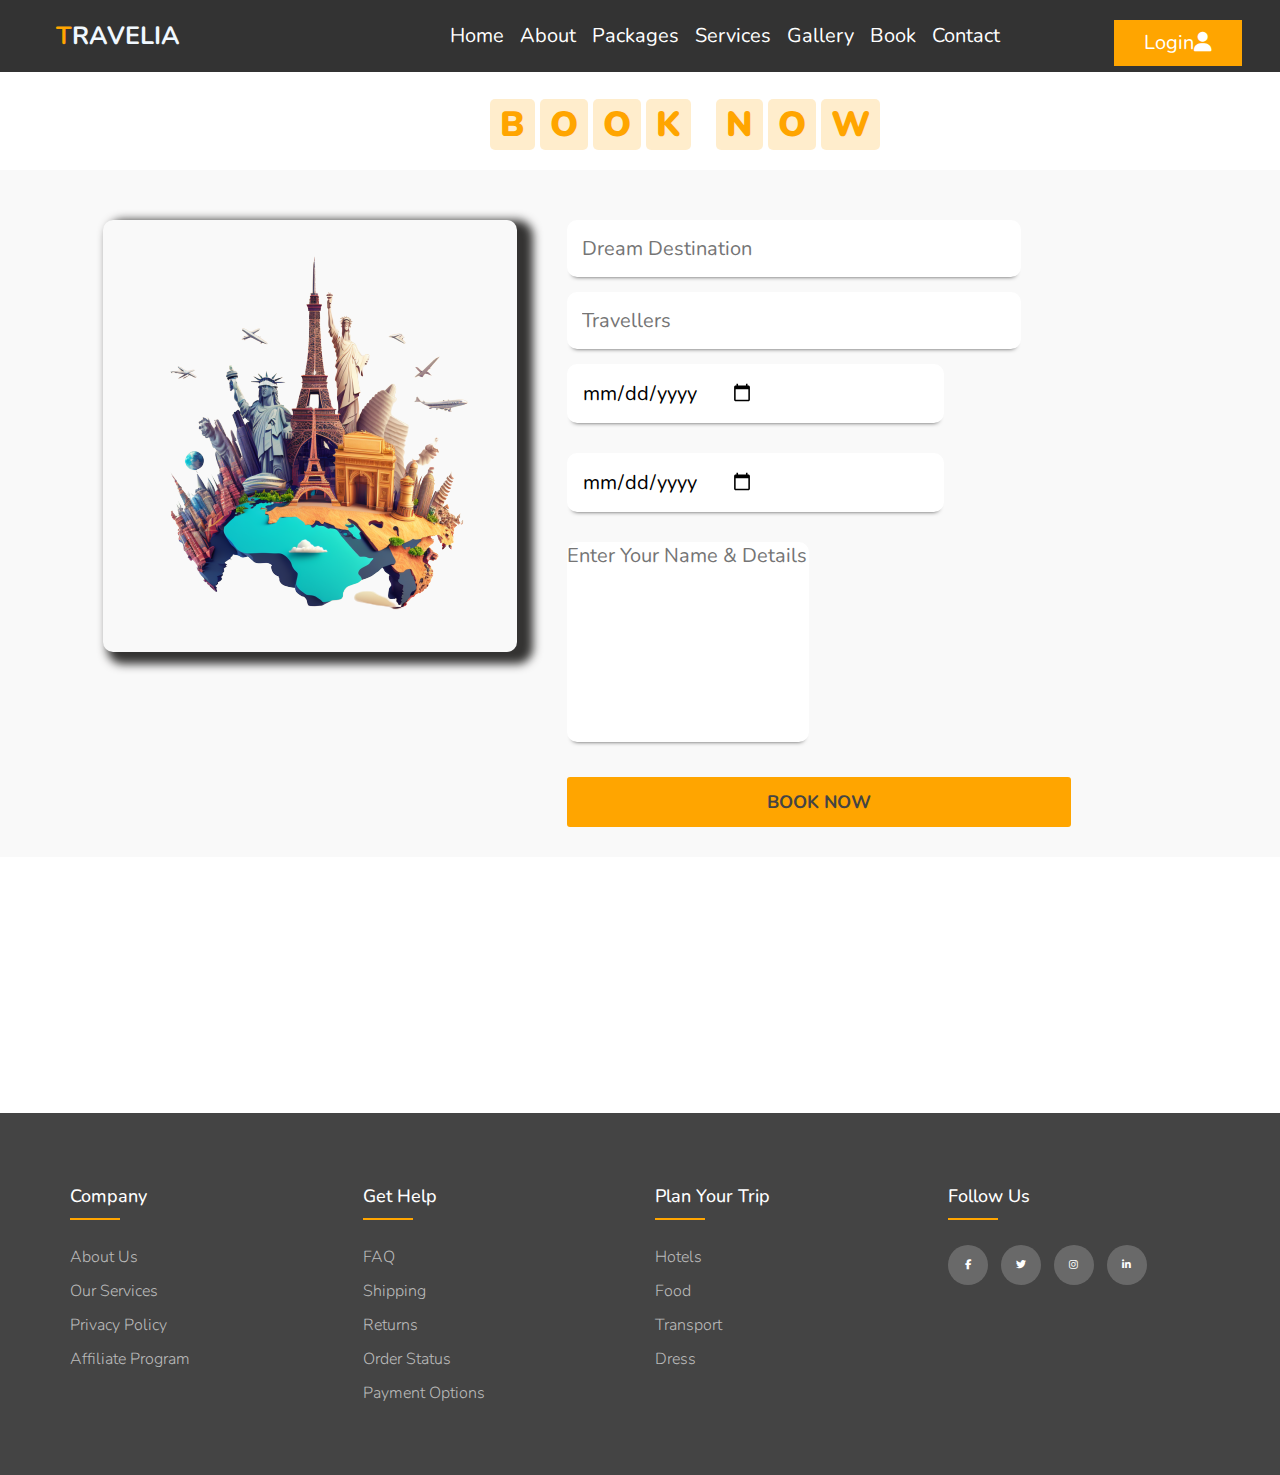
<file: book.html>
<!DOCTYPE html>
<html lang="en">
<head>
    <meta charset="UTF-8">
    <meta name="viewport" content="width=device-width, initial-scale=1.0">
    <title>Booking Page</title>
     <!-- Bootstrap Link -->
     <link href="https://cdn.jsdelivr.net/npm/bootstrap@5.0.2/dist/css/bootstrap.min.css" rel="stylesheet" integrity="sha384-EVSTQN3/azprG1Anm3QDgpJLIm9Nao0Yz1ztcQTwFspd3yD65VohhpuuCOmLASjC" crossorigin="anonymous">
     <!-- Bootstrap Link -->
     <!-- Font Awesome Cdn -->
     <link rel="stylesheet" href="https://cdnjs.cloudflare.com/ajax/libs/font-awesome/6.2.1/css/all.min.css">
     <!-- Font Awesome Cdn -->
     <!-- Google Fonts -->
     <link rel="preconnect" href="https://fonts.googleapis.com">
     <link rel="preconnect" href="https://fonts.gstatic.com" crossorigin>
     <link href="https://fonts.googleapis.com/css2?family=Roboto:wght@500&display=swap" rel="stylesheet">
     <!-- Google Fonts -->
    <link rel="stylesheet" href="book.css">
    <link rel="stylesheet" href="index.css">
    <script src="index.js"></script>
    <link rel="stylesheet" href="https://cdnjs.cloudflare.com/ajax/libs/font-awesome/6.4.2/css/all.min.css"/>
</head>

<body>

    <header>


        <a href ="#" class="logo"><span>T</span>ravelia</a>
        <nav class ="navbar">
            <a href ="index.html">Home</a>
            <a href ="about.html">About</a>
            <a href ="packages.html" >Packages</a>
            <a href ="services.html" >Services</a>
            <a href ="gallary.html">Gallery</a>
            <a href ="book.html">Book</a>
            <a href="contact.html">Contact</a>
           
            
        </nav>
            
            <div class="login-icon">

            
            <button id = "login-btn">Login<i class ="fa fa-user" ></i>
            </button>
           </div>
    </header>
    <div class="login-form-container" id ="login-form">

        <i class="fas fa-times" id ="form-close"></i>
    </div>

    <!---booking-->
    <div class ="pack"></div>
    <h1 class ="heading">
        <span><b>B</b></span>
        <span><b>O</b></span>
        <span><b>O</b></span>
        <span><b>K</b></span>
        <span class="space"></span>
        <span><b>N</b></span>
        <span><b>O</b></span>
        <span><b>W</b></span>
    </h1> 
  </div>


   <!-- Section Book Start -->
   <section class="book" id="book">
    <div class="container">
      
      
      <div class="row">
        <div class="col-md-6 py-3 py-md-0">
          <div class="card">
            <img src="book-img.png" alt="">
          </div>
        </div>
        <div class="col-md-5 py-3 py-md-0">
          <form action="payment.html">
            <input type="text" class="form-control" id ="n1" placeholder="Dream Destination" pattern="[A-Za-z]{5,12}" required ="required"><p id ="demo"></p><br>
            <input type="number" class="form-control" id ="n2" placeholder="Travellers " pattern="[0-9]{1}" required ="required"><p id ="demo1"></p><br>
          
            <input type="date" class="form-control" id ="n3"placeholder="Departure Date" min="2023-11-11" required ="required"><b></b><br><br>
            <input type="date" class="form-control" id ="n4"placeholder="Arrival Date" min="2023-11-25" required ="required"><b></b><br><br>
            
            <textarea class="form-control" rows="5" id="n5" name="text"required ="required" placeholder="Enter Your Name & Details"></textarea>
            <p><a href ="payment.html"></a>
         
            <a href="payment.html"><button type="submit"  class ="submit" id="submit"  onclick="book()"><b>BOOK NOW</b></button></a>
          </form>
        </div>
      </div>
    </div>
  </section>
<script>
 // document.getElementById('submit').addEventListener('click', function() {
    //window.location.href = 'payment.html'; // Replace 'target-page.html' with the URL of the page you want to navigate to
 // });

 
 // </script>

<script>
  function book(){
    var x = document.getElementById("n1")
    if(x.validity.valueMissing){
     alert( "Destination Missing");
   }
   else if(x.validity.patternMismatch){
    alert("Pattern missing");
   }
  
  
   var y = document.getElementById("n2")
    if(y.validity.valueMissing){
     alert ("Travellers Missing");
   }
   else if(y.validity.patternMismatch){
    alert("Pattern missing");
   }
  
   var z = document.getElementById("n3")
    if(z.validity.valueMissing){
     alert ("departure date Missing");
   }
   else if(z.validity.patternMismatch){
    alert("Pattern missing");
   }
   
   var a= document.getElementById("n4")
    if(a.validity.valueMissing){
     alert ("Arrival date Missing");
   }
   else if(a.validity.patternMismatch){
    alert("Pattern missing");
   }

   var b= document.getElementById("n5")
   if(b.validity.valueMissing){
    alert("Details Missing");
   }
   else if(b.validity.patternMismatch){
    alert("Pattern missing");
   }
   
  if(x.value && y.value && z.value && a.value && b.value){
    window.location.href = "payment.html";
  }
  else {
 
       alert("Please fill all the fields and give valid input");
    }
  }
  

  $(function(){
    var dtToday = new Date();

    var month = dtToday.getMonth() + 1;
    var day = dtToday.getDate();
    var year = dtToday.getFullYear();

    if(month < 10)
        month = '0' + month.toString();
    if(day < 10)
        day = '0' + day.toString();

    var maxDate = year + '-' + month + '-' + day;    
    $('#txtDate').attr('max', maxDate);
});
</script>

  <!-- Section Book End -->
    <!--FOOTER-->
<footer class="footer">
  <div class="container">
      <div class="row">
          <div class="footer-col">
              <h4>company</h4>
              <ul>
                  <li><a href="#">about us</a></li>
                  <li><a href="#">our services</a></li>
                  <li><a href="#">privacy policy</a></li>
                  <li><a href="#">affiliate program</a></li>
              </ul>
          </div>
          <div class="footer-col">
              <h4>get help</h4>
              <ul>
                  <li><a href="#">FAQ</a></li>
                  <li><a href="#">shipping</a></li>
                  <li><a href="#">returns</a></li>
                  <li><a href="#">order status</a></li>
                  <li><a href="#">payment options</a></li>
              </ul>
          </div>
          <div class="footer-col">
              <h4>plan your trip</h4>
              <ul>
                  <li><a href="#">Hotels</a></li>
                  <li><a href="#">Food</a></li>
                  <li><a href="#">transport</a></li>
                  <li><a href="#">dress</a></li>
              </ul>
          </div>
          <div class="footer-col">
              <h4>follow us</h4>
              <div class="social-links">
                  <a href="https://www.facebook.com/"><i class="fab fa-facebook-f"></i></a>
                  <a href="#"><i class="fab fa-twitter"></i></a>
                  <a href="#"><i class="fab fa-instagram"></i></a>
                  <a href="https://www.linkedin.com/feed/"><i class="fab fa-linkedin-in"></i></a>
              </div>
          </div>
      </div>
  </div>
</footer>


<!--FOOTER-->
</html>
</file>
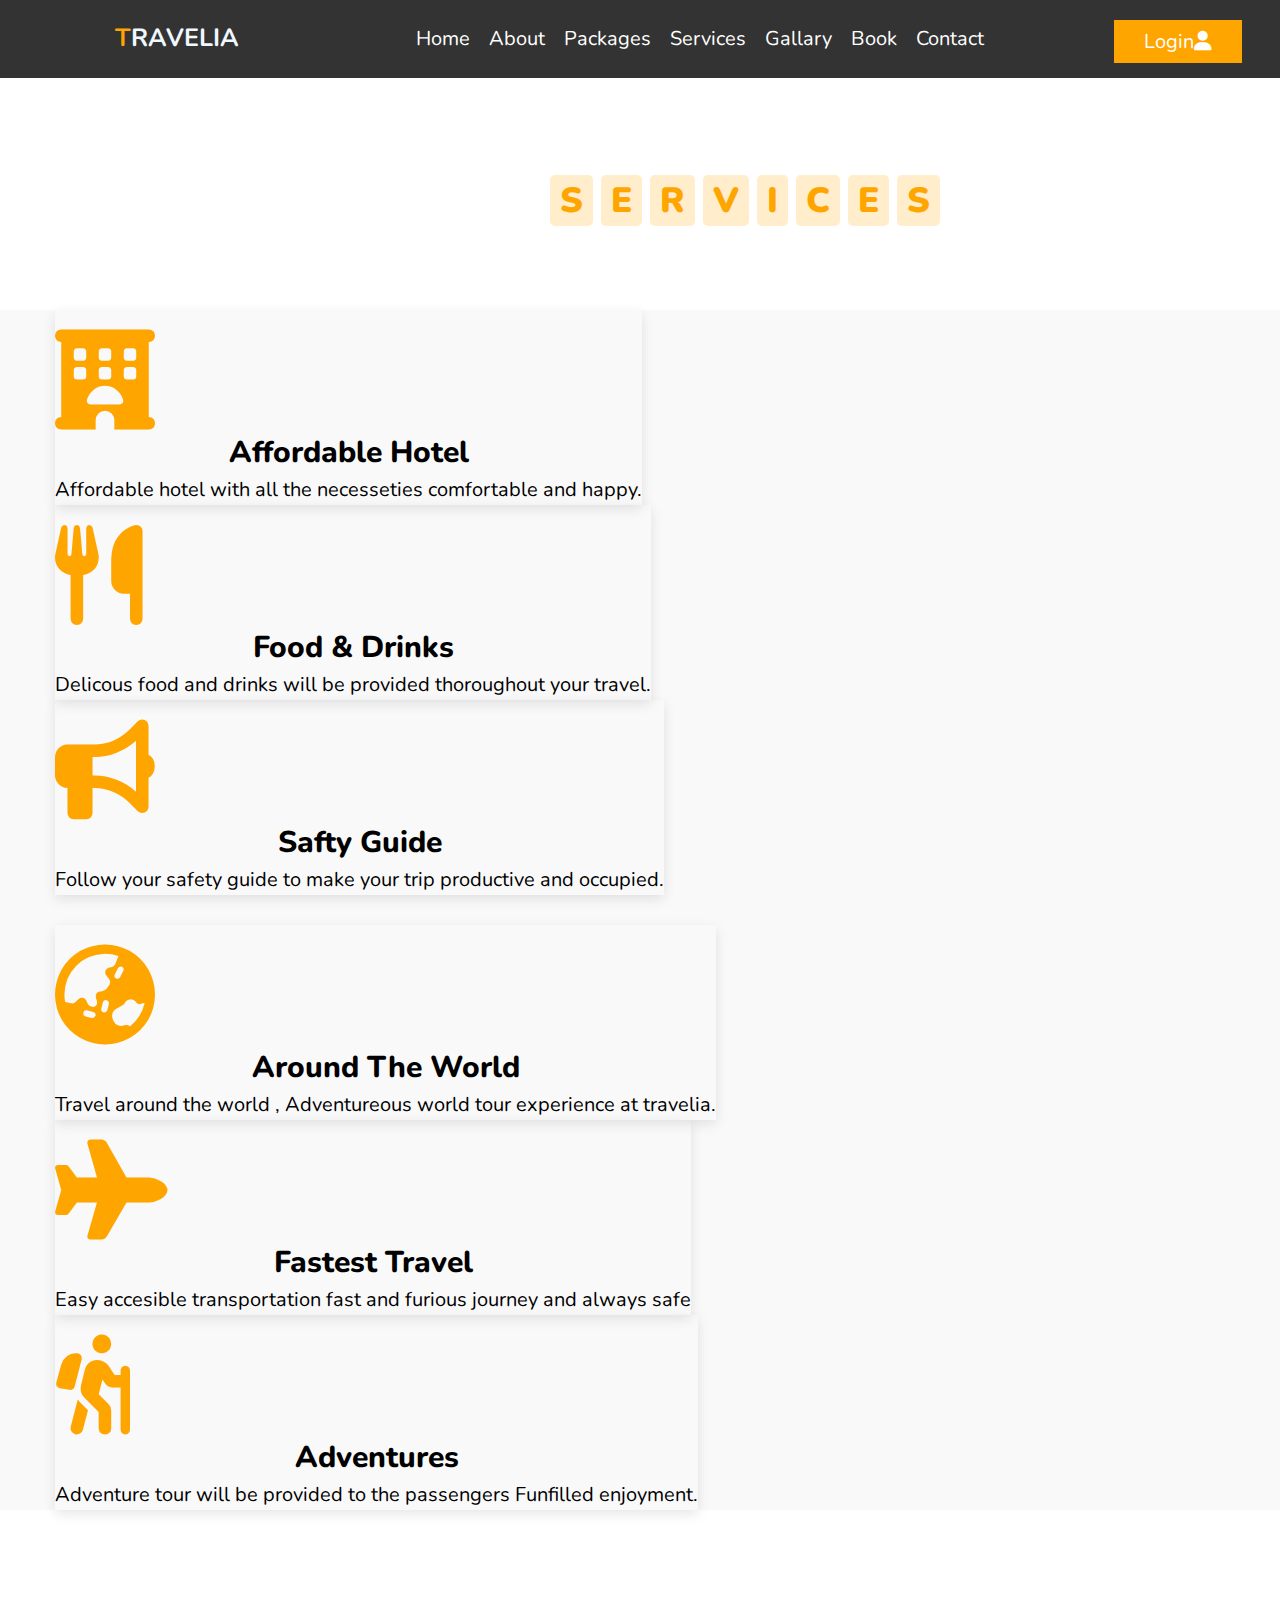
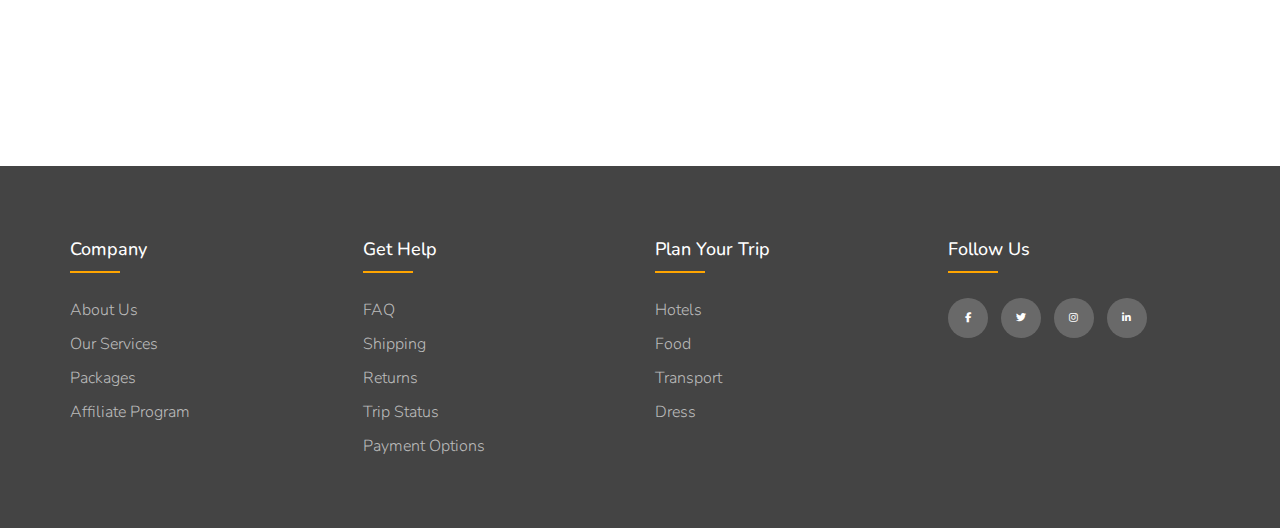
<file: services.html>
<!DOCTYPE html>
<html lang="en">
<head>
    <meta charset="UTF-8">
    <meta name="viewport" content="width=device-width, initial-scale=1.0">
    <title>Services</title>
    <!-- Bootstrap Link -->
    <link href="https://cdn.jsdelivr.net/npm/bootstrap@5.0.2/dist/css/bootstrap.min.css" rel="stylesheet" integrity="sha384-EVSTQN3/azprG1Anm3QDgpJLIm9Nao0Yz1ztcQTwFspd3yD65VohhpuuCOmLASjC" crossorigin="anonymous">
    <!-- Bootstrap Link -->
    <!-- Font Awesome Cdn -->
    <link rel="stylesheet" href="https://cdnjs.cloudflare.com/ajax/libs/font-awesome/6.2.1/css/all.min.css">
    <!-- Font Awesome Cdn -->
    <!-- Google Fonts -->
    <link rel="preconnect" href="https://fonts.googleapis.com">
    <link rel="preconnect" href="https://fonts.gstatic.com" crossorigin>
    <link href="https://fonts.googleapis.com/css2?family=Roboto:wght@500&display=swap" rel="stylesheet">
    <link rel ="stylesheet" href ="services.css">
    
</head>
<body>
    <header>


        <a href ="#" class="logo"><span>T</span>ravelia</a>
        <nav class ="navbar">
          <a href ="index.html">Home</a>
          <a href="about.html">About</a>
          <a href ="packages.html" >Packages</a>
          <a href ="services.html" >Services</a>
          <a href ="gallary.html">Gallary</a>
         
          <a href ="book.html">Book</a>
          <a href="contact.html">Contact</a>
           
            
        </nav>
            
            
            <div class="login-icon">

            
            <button id = "login-btn">Login<i class ="fa fa-user" ></i>
            </button>
           </div>
        

    </header>
    <!-- Section Services Start -->
   <div class ="serv">
    <h1 class ="heading">
        <span><b>S</b></span>
        <span><b>E</b></span>
        <span><b>R</b></span>
        <span><b>V</b></span>
        <span><b>I</b></span>
        <span><b>C</b></span>
        <span><b>E</b></span>
        <span><b>S</b></span>

       
    </h1> 
   </div>
   <!-- Section Services Start -->
   <section class="services" id="services">
    <div class="container">
      
      <div class="row" style="margin-top: 30px;">
        <div class="col-md-4 py-3 py-md-0">
          <div class="card">
            <i class="fas fa-hotel"></i>
            <div class="card-body">
              <h3>Affordable Hotel</h3>
              <p>Affordable hotel with all the necesseties comfortable and happy.</p>
            </div>
          </div>
        </div>
        <div class="col-md-4 py-3 py-md-0">
          <div class="card">
            <i class="fas fa-utensils"></i>
            <div class="card-body">
              <h3>Food & Drinks</h3>
              <p>Delicous food and drinks will be provided thoroughout your travel.</p>
            </div>
          </div>
        </div>
        <div class="col-md-4 py-3 py-md-0">
          <div class="card">
            <i class="fas fa-bullhorn"></i>
            <div class="card-body">
              <h3>Safty Guide</h3>
              <p>Follow your safety guide to make your trip productive and occupied.</p>
            </div>
          </div>
        </div>
      </div>
      <div class="row" style="margin-top: 30px;">
        <div class="col-md-4 py-3 py-md-0">
          <div class="card">
            <i class="fas fa-globe-asia"></i>
            <div class="card-body">
              <h3>Around The World</h3>
              <p>Travel around the world ,  Adventureous world tour experience at travelia.</p>
            </div>
          </div>
        </div>
        <div class="col-md-4 py-3 py-md-0">
          <div class="card">
            <i class="fas fa-plane"></i>
            <div class="card-body">
              <h3>Fastest Travel</h3>
              <p>Easy accesible transportation fast and furious journey and always safe</p>
            </div>
          </div>
        </div>
        <div class="col-md-4 py-3 py-md-0">
          <div class="card">
            <i class="fas fa-hiking"></i>
            <div class="card-body">
              <h3>Adventures</h3>
              <p>Adventure tour will be provided to the passengers Funfilled enjoyment.</p>
            </div>
          </div>
        </div>
      </div>
    </div>
  </section>
  <!-- Section Services End -->
  <!--FOOTER-->
<footer class="footer">
  <div class="container">
      <div class="row">
          <div class="footer-col">
              <h4>company</h4>
              <ul>
                  <li><a href="#">about us</a></li>
                  <li><a href="#">our services</a></li>
                  <li><a href="#">Packages</a></li>
                  <li><a href="#">affiliate program</a></li>
              </ul>
          </div>
          <div class="footer-col">
              <h4>get help</h4>
              <ul>
                  <li><a href="#">FAQ</a></li>
                  <li><a href="#">shipping</a></li>
                  <li><a href="#">returns</a></li>
                  <li><a href="#">trip status</a></li>
                  <li><a href="#">payment options</a></li>
              </ul>
          </div>
          <div class="footer-col">
              <h4>plan your trip</h4>
              <ul>
                  <li><a href="#">Hotels</a></li>
                  <li><a href="#">Food</a></li>
                  <li><a href="#">transport</a></li>
                  <li><a href="#">dress</a></li>
              </ul>
          </div>
          <div class="footer-col">
              <h4>follow us</h4>
              <div class="social-links">
                  <a href="https://www.facebook.com/"><i class="fab fa-facebook-f"></i></a>
                  <a href="#"><i class="fab fa-twitter"></i></a>
                  <a href="#"><i class="fab fa-instagram"></i></a>
                  <a href="https://www.linkedin.com/feed/"><i class="fab fa-linkedin-in"></i></a>
              </div>
          </div>
      </div>
  </div>
</footer>
<!--FOOTER-->
</html>
</file>
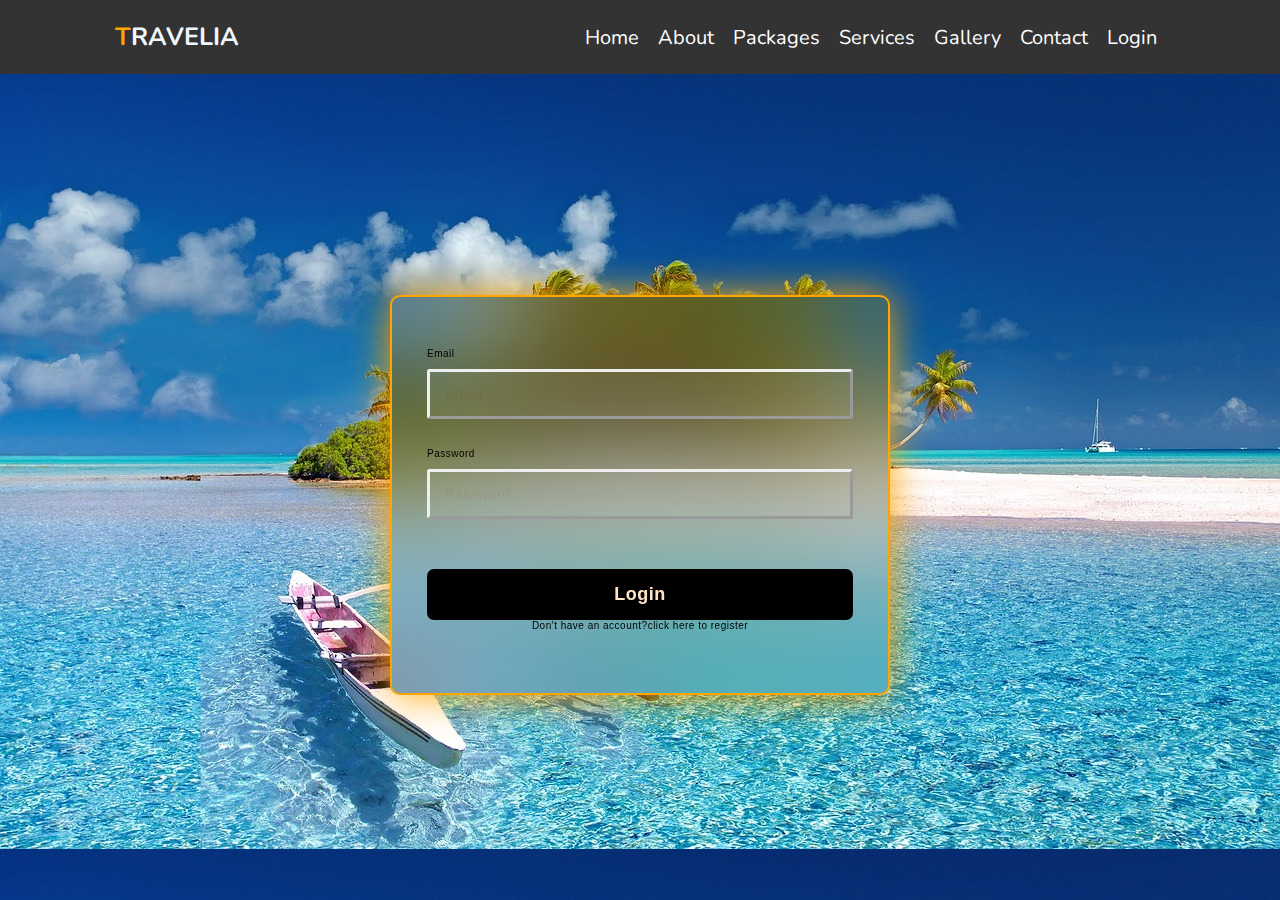
<file: user_log.html>
<!DOCTYPE html>
<html lang="en">
<head>
    <meta charset="UTF-8">
    <meta name="viewport" content="width=device-width, initial-scale=1.0">
    <title>Document</title>
    
    <link rel="stylesheet" href="https://cdnjs.cloudflare.com/ajax/libs/font-awesome/6.4.2/css/all.min.css"/>
    <style>
        @import url('https://fonts.googleapis.com/css2?family=Nunito+Sans:opsz,wght@6..12,300&family=Nunito:wght@200&display=swap');

:root{
 --orange: #ffa500;
}

body
{
    background-image:url(bg2.jpg);
    background-size:cover;
}

*
{
    font-family: 'Nunito',sans-serif;
    margin :0;
    padding:0;
    box-sizing: border-box;
    outline : none ; 
    border :none;
    text-decoration : none;
    transition: all .2s linear;
}

*::selection {
 background: var(--orange);
 color:white;
}

html{
    font-size : 62.5%;
    overflow-x:hidden ;
    scroll-padding-top :6rem;
    scroll-behavior : smooth;
}
header {
    position: fixed;
    top : 0;left:0;right:0;
    background: #333;
    z-index: 1000;
    display:flex;
    align-items: center;
    justify-content: space-between;
    padding: 2rem 9%;

}
header .logo{
    font-size: 2.5rem;
    font-weight: bolder;
    color :aliceblue;
    text-transform: uppercase;


}
header .logo span {
    color : var(--orange);
}

header .navbar a{
    color : #fff;
    font-size:2rem;
    margin : 0 .8rem;
    word-spacing:7px;

}

header .navbar a:hover{
    color:var(--orange);
}


.footer
    {
        margin-top:50%;
        width: 100%;
        padding: 5px 10px;
        background: #333;
        color:white;
        display: flex;
    }
    .footer div{
        text-align: center;
    }
    .col-2
    {
        flex-grow: 1;
    }
   .footer div h3{
    font-weight: 300;
    margin-bottom: 30px;
    letter-spacing: 1px;
    font-family: 'Gill Sans', 'Gill Sans MT', Calibri, 'Trebuchet MS', sans-serif;
   }
   .col-2 a{
    display: block;
    text-decoration: none;
    color:burlywood;
    margin-bottom: 10px;
    font-size: small;
}
/* Style all font awesome icons */
.fa {
  padding: 20px;
  font-size: 30px;
  width: 20px;
  text-align: center;
  text-decoration: none;
}

/* Add a hover effect if you want */
.fa:hover {
  opacity: 0.7;
}

/* Set a specific color for each brand */

/* Facebook */
.fa-facebook {
  
  color: white;
}

/* Twitter */
.fa-twitter {
  
  color: white;
}
.fa-whatsapp {
  
  color: white;
}
.fa-instagram {
  
  color: white;
}

.container1 {
  position: relative;
  width: 50%;
}

section{
    padding:1.5rem;
}
form{
    height: 400px;
    width: 500px;
    background-color:rgba(92, 87, 87, 0.07);
    position: absolute;
    transform: translate(-50%,-50%);
    top: 55%;
    left: 50%;
    border-radius: 10px;
    backdrop-filter: blur(50px);
    border: 2px solid orange;
    box-shadow: 0 0 40px orange;
    padding: 50px 35px;
}
form *{
    font-family: 'Poppins',sans-serif;
    color:black;
    letter-spacing: 0.5px;
    outline: none;
    border: none;
}
form h3{
    font-size: 32px;
    font-weight: 500;
    line-height: 42px;
    text-align: center;
    font-family: 'Times New Roman', Times, serif;
}
.lab1
{
    display: block;
    margin-top: 30px;
    font-size: 16px;
    font-weight: 500;
    border-color:skyblue;
}

input:hover{
    background-color:#f2a109;
}
input{
    display: block;
    height: 50px;
    color:orange;
    border-style:outset;
    width: 100%;
    background-color: rgba(255,255,255,0.07);
    border-radius: 3px;
    padding: 15px 15px;
    margin-top: 8px;
    font-size: 14px;
    font-weight: 300;
}

::placeholder{
    color: rgba(131, 19, 19, 0.07)
}

::-webkit-scrollbar
     {
      width: 20px;
     }
     ::-webkit-scrollbar-track
     {
      box-shadow: inset 0 0 5px grey;
     }
     ::-webkit-scrollbar-thumb
     {
      background:#000000;
     }
     ::-webkit-scrollbar-thumb:hover
     {
 background:orange;
     }
     
button{
    margin-top: 50px;
    width: 100%;
    background-color:black;
    color:bisque;
    padding: 15px 5px;
    font-size: 18px;
    font-weight: 600;
    border-radius: 7px;
    cursor: pointer;
    align-items: center;
    margin-right: 30px;
}
    p
    {
        text-align: center;
    }





    </style>
</head>


<body>
    <script src="https://code.jquery.com/jquery-3.7.1.min.js" integrity="sha256-/JqT3SQfawRcv/BIHPThkBvs0OEvtFFmqPF/lYI/Cxo=" crossorigin="anonymous"></script>
    <header>


        <a href ="#" class="logo"><span>T</span>ravelia</a>
        <nav class ="navbar">
            <a href ="main.html">Home</a>
            <a href ="about.html">About</a>

            <a href ="#" >Packages</a>
            <a href ="#" >Services</a>
            <a href ="#">Gallery</a>
           
            <a href="contact.html">Contact</a>
            
            
                <a href="user_log.html">Login</a>
                
               
        </nav>

    </header>
     <section>
    <form action="main.html" autocomplete="off" >
       

        <label for="email">Email</label>
        <input type="text" placeholder="Email" id="email" name="email" pattern="[a-z0-9._%+\-]+@[a-z0-9.\-]+\.[a-z]{2,}$" required=""> <br> <br>

        <label for="password">Password</label>
        <input type="password" placeholder="Password" id="password" pattern="(?=.*\d)(?=.[a-z])(?=.*[A-Z]).{8,}" title="Must contain at least one number and one uppercase and lowercase letter, and at least 8or more characters." required="">

        <button name="submit" onclick="return(login(email,password))">Login</button><br> 
        <p> Don't have an account?<a href="user_reg.html">click here to register</a> </p>
    </form>
     </section>
     <script>  
     function login(email,password)
     {
         if(!email.checkValidity())
                {
                    alert("Invalid Email");
                    return false;
                }
                else if(!password.checkValidity())
                {
                    alert("Invalid password");
                    return false;
                }
                else{
                    alert("login Successfully");
                    return true;
                }
     }
    </script>
</body>

</html>
</file>
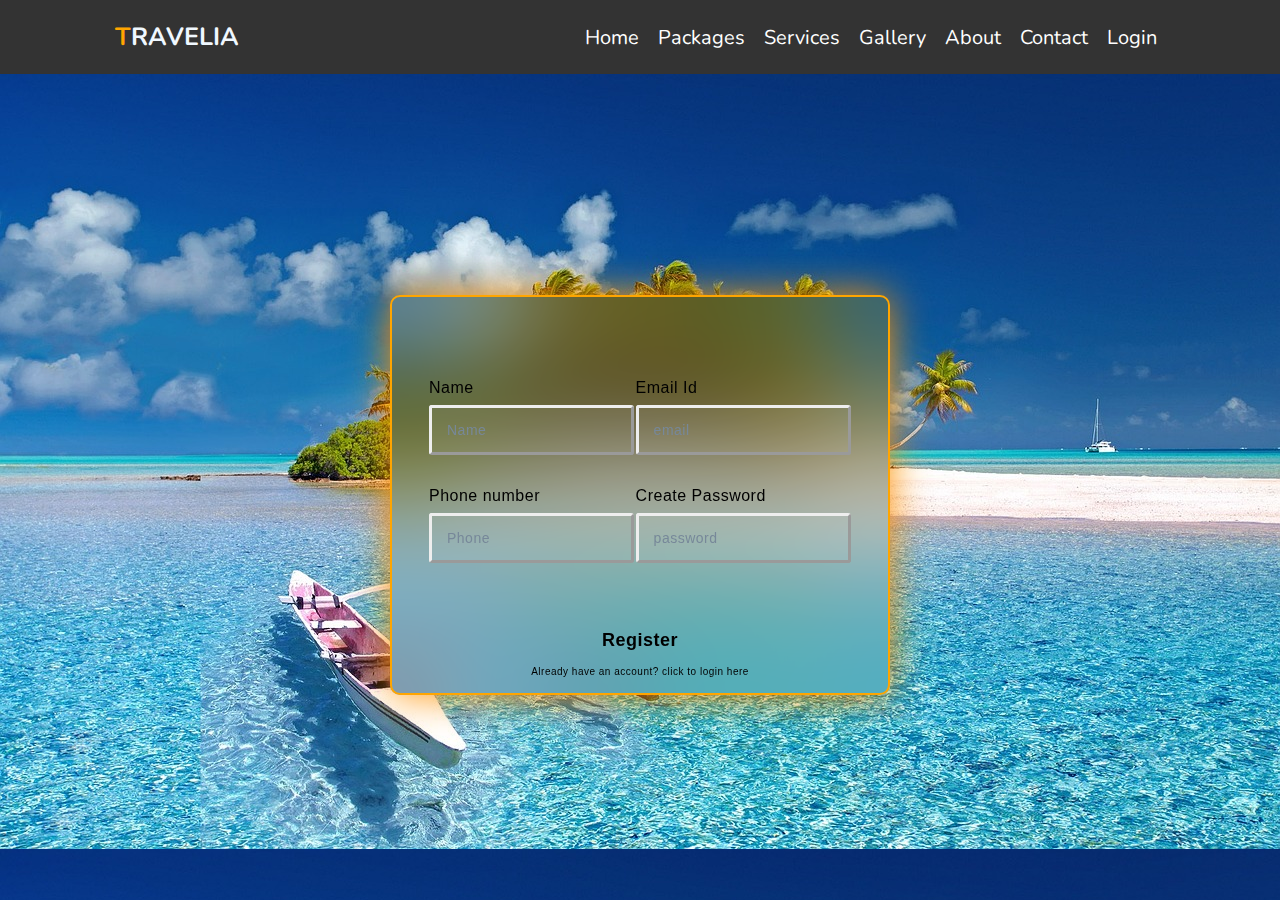
<file: user_reg.html>
<!DOCTYPE html>
<html lang="en">
<head>
    <meta charset="UTF-8">
    <meta name="viewport" content="width=device-width, initial-scale=1.0">
    <title>Document</title>
    
    <link rel="stylesheet" href="https://cdnjs.cloudflare.com/ajax/libs/font-awesome/6.4.2/css/all.min.css"/>
    <style>
        @import url('https://fonts.googleapis.com/css2?family=Nunito+Sans:opsz,wght@6..12,300&family=Nunito:wght@200&display=swap');

:root{
 --orange: #ffa500;
}

body
{
    background-image:url(bg2.jpg);
    background-size:cover;
}

*
{
    font-family: 'Nunito',sans-serif;
    margin :0;
    padding:0;
    box-sizing: border-box;
    outline : none ; 
    border :none;
    text-decoration : none;
    transition: all .2s linear;
}

*::selection {
 background: var(--orange);
 color:white;
}

html{
    font-size : 62.5%;
    overflow-x:hidden ;
    scroll-padding-top :6rem;
    scroll-behavior : smooth;
}
header {
    position: fixed;
    top : 0;left:0;right:0;
    background: #333;
    z-index: 1000;
    display:flex;
    align-items: center;
    justify-content: space-between;
    padding: 2rem 9%;

}
header .logo{
    font-size: 2.5rem;
    font-weight: bolder;
    color :aliceblue;
    text-transform: uppercase;


}
header .logo span {
    color : var(--orange);
}

header .navbar a{
    color : #fff;
    font-size:2rem;
    margin : 0 .8rem;
    word-spacing:7px;

}

header .navbar a:hover{
    color:var(--orange);
}


.footer
    {
        margin-top:50%;
        width: 100%;
        padding: 5px 10px;
        background: #333;
        color:white;
        display: flex;
    }
    .footer div{
        text-align: center;
    }
    .col-2
    {
        flex-grow: 1;
    }
   .footer div h3{
    font-weight: 300;
    margin-bottom: 30px;
    letter-spacing: 1px;
    font-family: 'Gill Sans', 'Gill Sans MT', Calibri, 'Trebuchet MS', sans-serif;
   }
   .col-2 a{
    display: block;
    text-decoration: none;
    color:burlywood;
    margin-bottom: 10px;
    font-size: small;
}
/* Style all font awesome icons */
.fa {
  padding: 20px;
  font-size: 30px;
  width: 20px;
  text-align: center;
  text-decoration: none;
}

/* Add a hover effect if you want */
.fa:hover {
  opacity: 0.7;
}

/* Set a specific color for each brand */

/* Facebook */
.fa-facebook {
  
  color: white;
}

/* Twitter */
.fa-twitter {
  
  color: white;
}
.fa-whatsapp {
  
  color: white;
}
.fa-instagram {
  
  color: white;
}

.container1 {
  position: relative;
  width: 50%;
}

section{
    padding:1.5rem;
}
form{
    height: 400px;
    width: 500px;
    background-color:rgba(92, 87, 87, 0.07);
    position: absolute;
    transform: translate(-50%,-50%);
    top: 55%;
    left: 50%;
    border-radius: 10px;
    backdrop-filter: blur(50px);
    border: 2px solid orange;
    box-shadow: 0 0 40px rgb(255, 145, 0);
    padding: 50px 35px;
}
form *{
    font-family: 'Poppins',sans-serif;
    color:black;
    letter-spacing: 0.5px;
    outline: none;
    border: none;
}
form h3{
    font-size: 32px;
    font-weight: 500;
    line-height: 42px;
    text-align: center;
    font-family: 'Times New Roman', Times, serif;
}
.lab1
{
    display: block;
    margin-top: 30px;
    font-size: 16px;
    font-weight: 500;
    border-color:skyblue;
}

input:hover{
    background-color:#ffa500;
}
input{
    display: block;
    height: 50px;
    color:orange;
    border-style:outset;
    width: 100%;
    background-color: rgba(255,255,255,0.07);
    border-radius: 3px;
    padding: 15px 15px;
    margin-top: 8px;
    font-size: 14px;
    font-weight: 300;
}

::placeholder{
    color: lightslategray;
}

::-webkit-scrollbar
     {
      width: 20px;
     }
     ::-webkit-scrollbar-track
     {
      box-shadow: inset 0 0 5px grey;
     }
     ::-webkit-scrollbar-thumb
     {
      background:#333;
     }
     ::-webkit-scrollbar-thumb:hover
     {
 background:orange;
     }
     
button{
    margin-top: 50px;
    width: 100%;
    background-color:transparent;
    color:black;
    padding: 15px 5px;
    font-size: 18px;
    font-weight: 600;
    border-radius: 7px;
    cursor: pointer;
    align-items: center;
    margin-right: 30px;
}
    p
    {
        text-align: center;
    }

    </style>
</head>


<body>
    <script src="https://code.jquery.com/jquery-3.7.1.min.js" integrity="sha256-/JqT3SQfawRcv/BIHPThkBvs0OEvtFFmqPF/lYI/Cxo=" crossorigin="anonymous"></script>
    <header>


        <a href ="#" class="logo"><span>T</span>ravelia</a>
        <nav class ="navbar">
            <a href ="main.html">Home</a>

            <a href ="#" >Packages</a>
            <a href ="#" >Services</a>
            <a href ="#">Gallery</a>
            <a href ="about.html">About</a>
            <a href="contact.html">Contact</a>
                <a href="user_log.html">Login</a>
                
        </nav>
     
    </header>
     <section>
    <form action="user_log.html">
        <table>
            
            
           
                <tr><td><label for="username" class="lab1">Name</label>
                <input type="text"  placeholder="Name" id="username" size="50" pattern="[A-Z,a-z]{50}*" required=""></td>
                 
                <td><label for="email" class="lab1">Email Id</label>
                <input type="email" name="email" placeholder="email" id="email" size ="50" pattern="[a-z0-9._%+\-]+@[a-z0-9.\-]+\.[a-z]{2,}$" required="" ></td></tr>
                
                <tr><td>
                <label for="num" class="lab1">Phone number</label>
                <input id="num"  name="number" placeholder="Phone" pattern="[0-9]{10}" required="">

        
                </td>
                <td><label for="pass" class="lab1">Create Password</label>
                <input  id="pass" name="pass"  placeholder="password" pattern="(?=.*\d)(?=.[a-z])(?=.*[A-Z]).{8,}" title="Must contain at least one number and one uppercase and lowercase letter, and at least 8or more characters." required="">
                
            </td>
                </tr>
                
        </table>
        <button onclick="return(validateForm(username,email,num,pass))">Register</button>
        <p> Already have an account? <a href="user_log.html"> click to login here</a> </p>
    </form>
     </section>
     <script> 
       function validateForm(username,email,num,pass)
      {
        
                if (!username.checkValidity()){
                     alert("Invalid Name");
                     return false;
                }
                else if(!email.checkValidity())
                {
                    alert("Invalid Email");
                    return false;
                }
                else if(!num.checkValidity())
                {
                    alert("Enter valid phone number");
                    return false;
                }
                else if(!pass.checkValidity())
                {
                    alert("Create password correctly");
                    return false;
                }
                else{
                    alert(" registered successfully");

                    return true;
        
                }
                
      }
    </script>
</body>

    

</html>
</file>
<file: book.css>
@import url('https://fonts.googleapis.com/css2?family=Nunito+Sans:opsz,wght@6..12,300&family=Nunito:wght@200&display=swap');

:root{
 --orange: #ffa500;
}



*
{
    font-family: 'Nunito',sans-serif;
    margin :0;
    padding:0;
    box-sizing: border-box;
    outline : none ; 
    border :none;
    text-decoration : none;
    transition: all .2s linear;
}

*::selection {
 background: var(--orange);
 color:white;
}

html{
    font-size : 62.5%;
    overflow-x:hidden ;
    scroll-padding-top :6rem;
    scroll-behavior : smooth;
}
header {
    position: fixed;
    top : 0;left:0;right:0;
    background: #474545;
    line-height: 60px;
    z-index: 1000;
    display:flex;
    align-items: center;
    justify-content: space-between;
    padding:  80px;

}
header .logo{
    font-size: 2.5rem;
    font-weight: bolder;
    color :aliceblue;
    text-transform: uppercase;


}
header .logo span {
    color : var(--orange);
}

header .navbar a{
    color : #fff;
    font-size:2rem;
    margin : 0 .8rem;

}

header .navbar a:hover{
    color:var(--orange);
}

header .search-icon{
    font-size: 2.5rem;
    color: #fff;
    cursor :pointer;
    right : 33%;
    position: absolute;
}
header .login-icon{
    font-size: 2.5rem;
    color: #fff;
    cursor :pointer;
    margin-right: 0.5rem;
    
}
header .icons i:hover{
    color : var(--orange);
}
.heading{
    text-align: center;
    padding: 2.5rem 0;

}
.heading{
    
   
   margin-top: 7%;
   margin-left: 7%;
    }
    #login-btn {
        background-color:orange; 
        border: none;
        color: white;
        line-height: 30px;
        text-align: center;  
        font-size: 20px;
        padding: 20px;
        cursor:pointer;
        top : 20px;
        right : 3%;
        position: absolute;
        
        
      }
      #login-btn:hover{
        color:#333;
    }
    
.heading span{
    font-size: 3.5rem;
    background: rgba(255, 165 , 0,.2);
    color : orange;
    line-height : 20px;
    border-radius: .5rem;
    padding: .2rem 1rem;
}
.heading span.space{
    background: none;

}

/* Section Book Start */
.book{
    background: #f9f9f9;
    padding: 50px;
}

.book .card{
    margin-top: 0%;
    margin-left: 3%;
    border-radius: 10px;
    box-shadow: 10px 6px 10px 6px rgb(52, 51, 50);
}
.book .row{
    margin-top: 20px;
    margin-left: 3%;
}
.book form input{
    padding: 15px;
    margin-left: 50px;
    padding-right: 190px;
    display: flex;
    color: black;
    border: none;
    outline: none;
    font-size: 20px;
    border-radius: 10px;
    box-shadow: 0px 5px 5px -6px black;
}

.book form textarea{
    border: none;
    margin-left: 50px;
    font-size: 20px;
    border-radius: 10px;
    resize: none;
    box-shadow: 0px 5px 5px -6px black;
    height: 200px;
}



.book button{
    width : 100%;
    border: none;
    height : 50px;
    border-radius: 3px;
    margin-top: 30px;
    font-size: 18px;
    margin-left: 50px;
    color : #444;
    background-color:orange ;

}
.book button:hover{
    background-color: #444;
    color: white;
    cursor: pointer;
}

/* Section Book End */
/* Footer Start */
body{
	line-height: 1.5;
	font-family: 'Poppins', sans-serif;
}
*{
	margin:0;
	padding:0;
	box-sizing: border-box;
}
.container{
	max-width: 1170px;
	margin:auto;
}
.row{
	display: flex;
	flex-wrap: wrap;
}
ul{
	list-style: none;
}
.footer{
	background-color: #444;
    padding: 70px 0;
    margin-top: 0%;
}
.footer-col{
   width: 25%;
   padding: 0 15px;
}
.footer-col h4{
	font-size: 18px;
	color: #ffffff;
	text-transform: capitalize;
	margin-bottom: 35px;
	font-weight: 500;
	position: relative;
}
.footer-col h4::before{
	content: '';
	position: absolute;
	left:0;
	bottom: -10px;
	background-color:orange;
	height: 2px;
	box-sizing: border-box;
	width: 50px;
}
.footer-col ul li:not(:last-child){
	margin-bottom: 10px;
}
.footer-col ul li a{
	font-size: 16px;
	text-transform: capitalize;
	color: #ffffff;
	text-decoration: none;
	font-weight: 300;
	color: #bbbbbb;
	display: block;
	transition: all 0.3s ease;
}
.footer-col ul li a:hover{
	color: #ffffff;
	padding-left: 8px;
}
.footer-col .social-links a{
	display: inline-block;
	height: 40px;
	width: 40px;
	background-color: rgba(255,255,255,0.2);
	margin:0 10px 10px 0;
	text-align: center;
	line-height: 40px;
	border-radius: 50%;
	color: #ffffff;
	transition: all 0.5s ease;
}
.footer-col .social-links a:hover{
	color: #24262b;
	background-color: #ffffff;
}
.b{
    opacity: 0.3;
}


@media(max-width: 767px){
  .footer-col{
    width: 50%;
    margin-bottom: 30px;
}
}
/* Footer End */

/* Small screens */
@media (max-width: 576px) {
    .logo {
        font-size: 1.5rem;
    }

    .navbar {
        flex-direction: column;
    }

    .navbar a {
        margin: 0.5rem 0;
    }

    .login-icon {
        margin-top: 1rem;
    }
}

/* Medium screens */
@media (min-width: 577px) and (max-width: 992px) {
    /* Adjust styles for medium-sized screens here */
}

/* Large screens */
@media (min-width: 993px) {
    /* Adjust styles for large screens here */
}


/* Small screens */
@media (max-width: 576px) {
    .book {
        padding: 2rem 0;
    }

    .col-md-6 {
        order: 2;
    }

    .col-md-5 {
        order: 1;
    }
}

/* Medium screens */
@media (min-width: 577px) and (max-width: 992px) {
    /* Adjust styles for medium-sized screens here */
}

/* Large screens */
@media (min-width: 993px) {
    .book {
        padding: 3rem 0;
    }

    .col-md-6 {
        order: 1;
    }

    .col-md-5 {
        order: 2;
    }
}
</file>
<file: index.css>
@import url('https://fonts.googleapis.com/css2?family=Nunito+Sans:opsz,wght@6..12,300&family=Nunito:wght@200&display=swap');

:root{
 --orange: #ffa500;
}



*
{
    font-family: 'Nunito',sans-serif;
    margin :0;
    padding:0;
    box-sizing: border-box;
    outline : none ; 
    border :none;
    text-decoration : none;
    transition: all .2s linear;
}

*::selection {
 background: var(--orange);
 color:white;
}

body{
    background-image:src("bg1.jpg");
    background-size: cover;
    background-attachment:fixed;
    background-position:center;
}

html{
    font-size : 62.5%;
    overflow-x:hidden ;
    scroll-padding-top :6rem;
    scroll-behavior : smooth;
}
header {
    position: fixed;
    top : 0;left:0;right:0;
    background: #333;
    z-index: 1000;
    display:flex;
    align-items: center;
    justify-content: space-between;
    padding: 6px;

}
header .logo{
    font-size: 2.5rem;
    font-weight: bolder;
    color :aliceblue;
    text-transform: uppercase;
    

}
header .logo span {
    color : var(--orange);
    margin-left: 50px;
}

header .nav a{
    color : #fff;
    font-size:2rem;
    margin : 0 .8rem;

}

header .nav a:hover{
    color:var(--orange);
}

header .search-icon{
    font-size: 2.5rem;
    color: #fff;
    cursor :pointer;
    right : 33%;
    position: absolute;
}
header .login-icon{
    font-size: 2.5rem;
    color: #fff;
    cursor :pointer;
    margin-right: 0.5rem;
    
}
header .icons i:hover{
    color : var(--orange);
}
header .search-bar-container #search-bar{

  font-size: 17px;
  width : 100%;
  padding : 1rem;
  text-transform: none;
  color : #333;
  font-size: 1.7rem;
  border-radius: .5rem;
}
.nav{
    display: flex;
    justify-content: space-around;
    width: 100%;
    height: 70px;
    line-height: 75px;
    z-index: 100;
	color : #fff;
    font-size:2rem;
    margin : 0 .8rem;
}

.nav-menu ul{
    display: flex;
    
}
.nav-menu ul li{
    list-style-type: none;
}
.nav-menu ul li .link{
    text-decoration: none;
    font-weight: 500;
    color: #fff;
    padding-bottom: 15px;
    margin: 0 25px;
}
.nav-button .btn{
    width: 130px;
    height: 40px;
    font-weight: 500;
    background: rgba(255, 255, 255, 0.4);
    border: none;
    border-radius: 30px;
    cursor: pointer;
    transition: .3s ease;
}
.nav-menu-btn{
    display: none;
}



.login-form-container{
    position: absolute;
    top : -120%;left:0;
    z-index:1000;
    min-height:100vh;
    width : 100%;
    background: rgba(0,0,0,.7);
    display: flex;
    align-items:center;
    justify-content: center;

}
.login-form-container:active{
    top : 0;
}

.login-form-container form{
    margin:2rem;
    padding: 1.5rem 2rem;
    border-radius: .5rem;
    background: #fff;
    width:50rem;
}
.login-form-container form h3{
    font-size: 3rem;
    color:#444;
    text-transform: uppercase;
    text-align: center;
    padding: 1rem 0;
}
.login-form-container form .box{
    width: 100%;
    padding:1rem;
    font-size: 1.7rem;
    color:#333;
    margin:.6rem 0;
    border: .1rem solid rgba(0,0,0,.3);
    text-transform: none;
}
.login-form-container form .box:focus{
    border-color: var(--orange);

}
.login-form-container form #remember{
    margin:2rem 0;
}
.login-form-container form label{
    font-size:1.5rem;
}

.btn{
    display: inline-block;
    margin-top:1rem;
    background: var(--orange);
    color:#ffff;
    padding: .8rem 3rem;
    border: .2rem solid var(--orange);
    cursor:pointer;
    font-size:1.7rem;
}
.btn:hover{
    background: rgba(255,165,0,.2);
    color:var(--orange);
}
.login-form-container form .btn{
    display: block;
    width : 100%;

}
.login-form-container form p{
    padding : .5rem 0;
    font-size: 1.5rem;
    color:#666;
}
.login-form-container form p a{
    color: var(--orange);
}
.login-form-container form p a:hover{
    color : #333;
    text-decoration: underline;
}

.login-form-container #form-close{
    position: absolute;
    top : 2rem ; right : 3rem;
    font-size: 5rem;
    color : #fff;
    cursor:pointer;
}
#login-btn {
    background-color:orange; 
    border: none;
    color: white;
    
    text-align: center;  
    font-size: 20px;
    padding: .8rem 3rem;
    cursor:pointer;
    top : 20px;
    right : 3%;
    position: absolute;
    
    
  }
  #login-btn:hover{
    color:#333;
}
/*
.menu-btn{
    background-color: url(menu.png);
    background-size: 30px;
    background-position: center;
    margin : 0%;
    left : 20px;
    position: absolute;
    width: 40px;
    height: 40px;
    cursor : pointer;
    transition: 0.3s ease;
}
*/


section{
    padding:1.5rem;
}
.home{
    min-height: 100vh;
    display : flex;
    align-items: center;
    justify-content: center;
    flex-flow: column;
    position: relative;
    z-index: 0;
}
.home .content {
    text-align: center;
    

}
 
.home .content h3{
    font-size: 4.5rem;
    color:#fff;
    text-transform: uppercase;
    text-shadow: 0 .3rem rgba(0,0,0,.1);
}

.home .content p{
    font-size: 2.5rem;
    color:black;
    padding: .5rem 0;
}
.home .video-container{
    position: absolute;
    top : 0; left : 0;
    z-index: -1;
    height: 70%;
    width : 70%;
    object-fit: cover;
}
.home .controls{
    padding: 1rem;
    border-radius: 5rem;
    background: rgba(0,0,0,.7);
    position: relative;
    top:10rem;

}
.home .controls .vid-btn{
    height: 2rem;
    width: 2rem;
    display:inline-block ;
    border-radius: 50%;
    background: #fff;
    cursor: pointer;
    margin:0 .5rem;
}
.home .controls .vid-btn.active{
    background: var(--orange);
}

.slider-navigation{
    z-index: 888;
    position: absolute;
    display: flex;
    justify-content: center;
    align-items: center;
    transform: translateY(80px);
    margin-bottom: 12px;

}

.slider-navigation .nav-btn{
    width : 12px;
    height : 12px;
    background: #fff;
    border-radius: 50%;
    cursor: pointer;
    box-shadow: 0 0 2px rgba(255, 255, 255, 0.5);
    transition : 0.3s ease;
}

/* Footer Start */
body{
	line-height: 1.5;
	font-family: 'Poppins', sans-serif;
}
*{
	margin:0;
	padding:0;
	box-sizing: border-box;
}
.container{
	max-width: 1170px;
	margin:auto;
}
.row{
	display: flex;
	flex-wrap: wrap;
}
ul{
	list-style: none;
}
.footer{
	background-color: #444;
    padding: 70px 0;
    margin-top: 20%;
}
.footer-col{
   width: 25%;
   padding: 0 15px;
}
.footer-col h4{
	font-size: 18px;
	color: #ffffff;
	text-transform: capitalize;
	margin-bottom: 35px;
	font-weight: 500;
	position: relative;
}
.footer-col h4::before{
	content: '';
	position: absolute;
	left:0;
	bottom: -10px;
	background-color:orange;
	height: 2px;
	box-sizing: border-box;
	width: 50px;
}
.footer-col ul li:not(:last-child){
	margin-bottom: 10px;
}
.footer-col ul li a{
	font-size: 16px;
	text-transform: capitalize;
	color: #ffffff;
	text-decoration: none;
	font-weight: 300;
	color: #bbbbbb;
	display: block;
	transition: all 0.3s ease;
}
.footer-col ul li a:hover{
	color: #ffffff;
	padding-left: 8px;
}
.footer-col .social-links a{
	display: inline-block;
	height: 40px;
	width: 40px;
	background-color: rgba(255,255,255,0.2);
	margin:0 10px 10px 0;
	text-align: center;
	line-height: 40px;
	border-radius: 50%;
	color: #ffffff;
	transition: all 0.5s ease;
}
.footer-col .social-links a:hover{
	color: #24262b;
	background-color: #ffffff;
}

/*responsive*/
@media(max-width: 767px){
  .footer-col{
    width: 50%;
    margin-bottom: 30px;
}
}
/* Footer End */



   
@media (max-width: 768px) {
    header .logo {
        font-size: 2rem; /* Decrease font size for smaller screens */
    }

    header .navbar {
        display: none; /* Hide the navigation links on small screens */
    }

    header .login-btn {
        display: block; /* Show the login button as a mobile navigation icon */
        font-size: 2rem;
        color: #fff;
    }
}

/* Styles for screens larger than 768px (e.g., tablets and desktops) */
@media (min-width: 769px) {
    header .navbar {
        display: flex; /* Show the navigation links in a row */
    }

    header .login-btn {
        display: block; /* Show the login button as a button on larger screens */
    }
}



@media only screen and (max-width: 786px){
    .nav-button{
        display: none;
    }
    .nav-menu.responsive{
        top: 100px;
    }
    .nav-menu{
        position: absolute;
        top: -800px;
        display: flex;
        justify-content: center;
        background: rgba(0, 0, 0, 0.2);
        width: 100%;
        height: 90vh;
        backdrop-filter: blur(20px);
        transition: .3s;
    }
    .nav-menu ul{
        flex-direction: column;
        text-align: center;
		line-height:70px;
    }
    .nav-menu-btn{
        display: block;
    }
    .nav-menu-btn i{
        font-size: 25px;
        color: #fff;
        padding: 10px;
        background: rgba(255, 255, 255, 0.2);
        border-radius: 50%;
        cursor: pointer;
        transition: .3s;
    }
    .nav-menu-btn i:hover{
        background: rgba(255, 255, 255, 0.15);
    }
	.txt{
		display: none;
	}
}
@media only screen and (max-width: 540px) {
    .wrapper{
        min-height: 20vh;
    }
}
</file>
<file: services.css>
@import url('https://fonts.googleapis.com/css2?family=Nunito+Sans:opsz,wght@6..12,300&family=Nunito:wght@200&display=swap');

:root{
 --orange: #ffa500;
}



*
{
    font-family: 'Nunito',sans-serif;
    margin :0;
    padding:0;
    box-sizing: border-box;
    outline : none ; 
    border :none;
    text-decoration : none;
    transition: all .2s linear;
}

*::selection {
 background: var(--orange);
 color:white;
}

html{
    font-size : 62.5%;
    overflow-x:hidden ;
    scroll-padding-top :6rem;
    scroll-behavior : smooth;
}
header {
    position: fixed;
    top : 0;left:0;right:0;
    background: #333;
    z-index: 1000;
    display:flex;
    align-items: center;
    justify-content: space-between;
    padding: 2rem 9%;

}
header .logo{
    font-size: 2.5rem;
    font-weight: bolder;
    color :aliceblue;
    text-transform: uppercase;


}
header .logo span {
    color : var(--orange);
}

header .navbar a{
    color : #fff;
    font-size:2rem;
    margin : 0 .8rem;

}

header .navbar a:hover{
    color:var(--orange);
}

header .search-icon{
    font-size: 2.5rem;
    color: #fff;
    cursor :pointer;
    right : 33%;
    position: absolute;
}
header .login-icon{
    font-size: 2.5rem;
    color: #fff;
    cursor :pointer;
    margin-right: 0.5rem;
    
}
header .icons i:hover{
    color : var(--orange);
}
header .search-bar-container #search-bar{

  font-size: 17px;
  width : 100%;
  padding : 1rem;
  text-transform: none;
  color : #333;
  font-size: 1.7rem;
  border-radius: .5rem;
}


.login-form-container{
    position: absolute;
    top : -120%;left:0;
    z-index:1000;
    min-height:100vh;
    width : 100%;
    background: rgba(0,0,0,.7);
    display: flex;
    align-items:center;
    justify-content: center;

}
.login-form-container:active{
    top : 0;
}

.login-form-container form{
    margin:2rem;
    padding: 1.5rem 2rem;
    border-radius: .5rem;
    background: #fff;
    width:50rem;
}
.login-form-container form h3{
    font-size: 3rem;
    color:#444;
    text-transform: uppercase;
    text-align: center;
    padding: 1rem 0;
}
.login-form-container form .box{
    width: 100%;
    padding:1rem;
    font-size: 1.7rem;
    color:#333;
    margin:.6rem 0;
    border: .1rem solid rgba(0,0,0,.3);
    text-transform: none;
}
.login-form-container form .box:focus{
    border-color: var(--orange);

}
.login-form-container form #remember{
    margin:2rem 0;
}
.login-form-container form label{
    font-size:1.5rem;
}

.btn{
    display: inline-block;
    margin-top:1rem;
    background: var(--orange);
    color:#ffff;
    padding: .8rem 3rem;
    border: .2rem solid var(--orange);
    cursor:pointer;
    font-size:1.7rem;
}
.btn:hover{
    background: rgba(255,165,0,.2);
    color:var(--orange);
}
.login-form-container form .btn{
    display: block;
    width : 100%;

}
.login-form-container form p{
    padding : .5rem 0;
    font-size: 1.5rem;
    color:#666;
}
.login-form-container form p a{
    color: var(--orange);
}
.login-form-container form p a:hover{
    color : #333;
    text-decoration: underline;
}

.login-form-container #form-close{
    position: absolute;
    top : 2rem ; right : 3rem;
    font-size: 5rem;
    color : #fff;
    cursor:pointer;
}
#login-btn {
    background-color:orange; 
    border: none;
    color: white;
    
    text-align: center;  
    font-size: 20px;
    padding: .8rem 3rem;
    cursor:pointer;
    top : 20px;
    right : 3%;
    position: absolute;
    
    
  }
  #login-btn:hover{
    color:#333;
}

.services .card p{
    font-size: 20px;
}
.services{
    background: #f9f9f9;
    margin-top: 250px;
}
.services .card{
    box-shadow: rgba(0,0,0,0.1) 0px 4px 12px;
    border: none;
    cursor: pointer;
}
.services .card i{
    font-size: 100px;
    text-align: center;
    color: #ffa500;
    margin-top: 20px;
}
.services .card .card-body h3{
    font-weight: 800;
    font-size: 30px;
}
.services .card .card-body{
    text-align: center;
}
.heading{
    text-align: center;
    padding: 2.5rem 0;

}
.heading span{
    font-size: 3.5rem;
    background: rgba(255, 165 , 0,.2);
    color : orange;
    border-radius: .5rem;
    padding: .2rem 1rem;
}
.heading span.space{
    background: none;

}

.pack .heading{
position:absolute;
top : 15%;
left : 35%;
}

.heading{
    text-align: center;
    padding: 2.5rem 0;

}

.heading{
    position: absolute;
    top : 150px;
    left : 550px;
}


/* Section Services End */

/* Footer Start */
body{
	line-height: 1.5;
	font-family: 'Poppins', sans-serif;
}
*{
	margin:0;
	padding:0;
	box-sizing: border-box;
}
.container{
	max-width: 1170px;
	margin:auto;
}
.row{
	display: flex;
	flex-wrap: wrap;
}
ul{
	list-style: none;
}
.footer{
	background-color: #444;
    padding: 70px 0;
    margin-top: 20%;
}
.footer-col{
   width: 25%;
   padding: 0 15px;
}
.footer-col h4{
	font-size: 18px;
	color: #ffffff;
	text-transform: capitalize;
	margin-bottom: 35px;
	font-weight: 500;
	position: relative;
}
.footer-col h4::before{
	content: '';
	position: absolute;
	left:0;
	bottom: -10px;
	background-color:orange;
	height: 2px;
	box-sizing: border-box;
	width: 50px;
}
.footer-col ul li:not(:last-child){
	margin-bottom: 10px;
}
.footer-col ul li a{
	font-size: 16px;
	text-transform: capitalize;
	color: #ffffff;
	text-decoration: none;
	font-weight: 300;
	color: #bbbbbb;
	display: block;
	transition: all 0.3s ease;
}
.footer-col ul li a:hover{
	color: #ffffff;
	padding-left: 8px;
}
.footer-col .social-links a{
	display: inline-block;
	height: 40px;
	width: 40px;
	background-color: rgba(255,255,255,0.2);
	margin:0 10px 10px 0;
	text-align: center;
	line-height: 40px;
	border-radius: 50%;
	color: #ffffff;
	transition: all 0.5s ease;
}
.footer-col .social-links a:hover{
	color: #24262b;
	background-color: #ffffff;
}

/*responsive*/
@media(max-width: 767px){
  .footer-col{
    width: 50%;
    margin-bottom: 30px;
}
}


@media (max-width: 576px) {
    .logo {
        font-size: 1.2rem;
    }

    .navbar {
        flex-direction: column;
        align-items: center;
    }

    .navbar a {
        margin: 0.5rem 0;
    }
}

/* Large screens */
@media (min-width: 993px) {
    .header {
        padding: 1rem 2rem;
    }

    .logo {
        font-size: 2rem;
    }

    .navbar {
        justify-content: space-around;
    }

    .login-icon {
        text-align: right;
    }

    .serv {
        padding: 3rem 0;
    }

    .heading {
        font-size: 3rem;
    }
}
</file>
